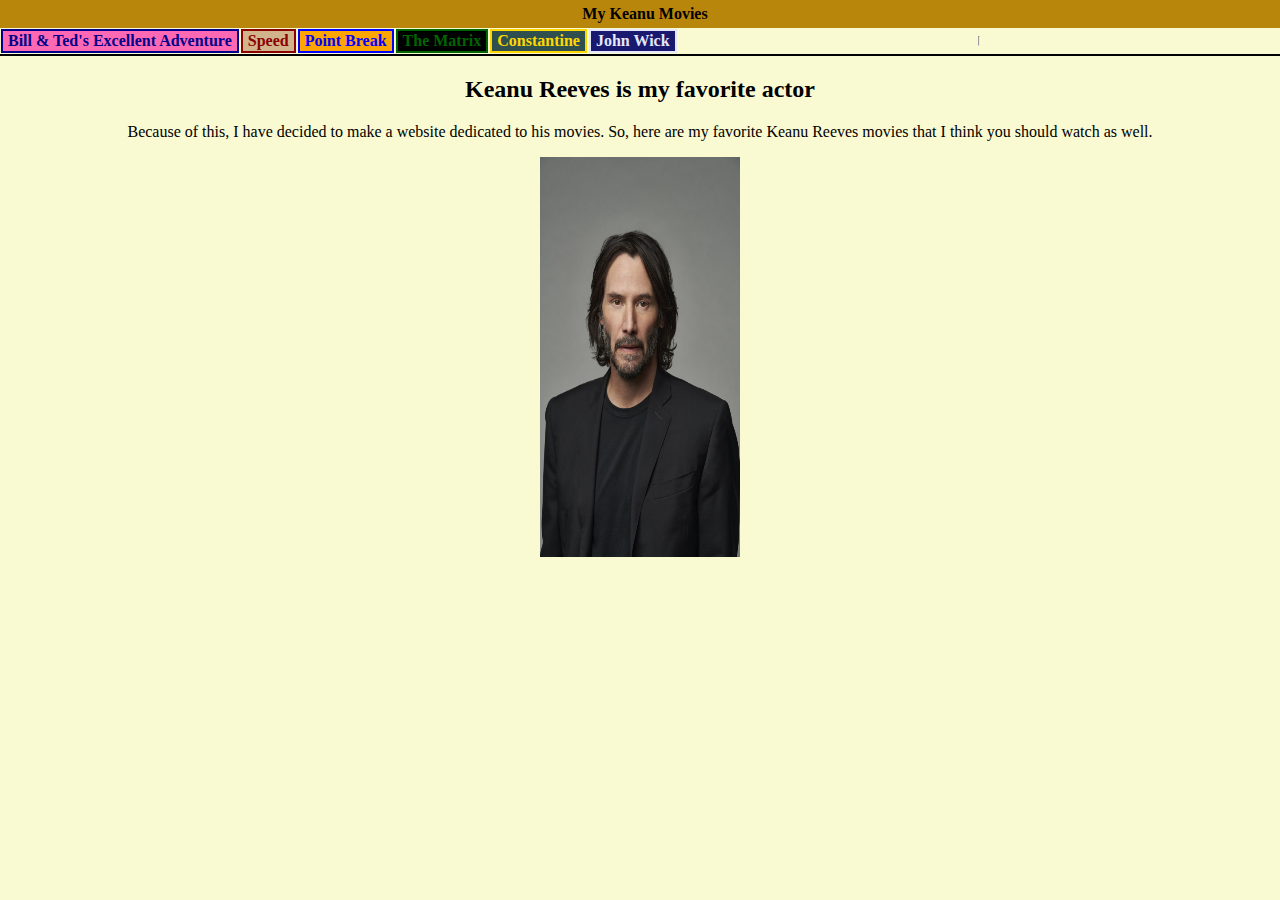
<file: index.html>
<!DOCTYPE html>
<html lang="en">

<head>
    <meta charset="UTF-8">
    <meta http-equiv="X-UA-Compatible" content="IE=edge">
    <meta name="viewport" content="width=device-width, initial-scale=1.0">
    <link rel="stylesheet" href="index.css">
    <title>My Keanu Movies - Main</title>
</head>
<header><b> My Keanu Movies</b></header>
<nav> 
    <a href="btea.html" id="btea"> Bill & Ted's Excellent Adventure</a>
    <a href="speed.html" id="speed">Speed</a>
    <a href="pointbreak.html" id="pb">Point Break</a>
    <a href="thematrix.html" id="matrix"> The Matrix</a>
    <a href="constantine.html" id="john">Constantine</a>
    <a href="johnwick.html" id="wick"> John Wick</a><hr>
</nav>
<main>
<section>
    <h2><b>Keanu Reeves is my favorite actor</b></h2>
    <p>
        Because of this, I have decided to make a website dedicated to his movies.
         So, here are my favorite Keanu Reeves movies that I think you should 
        watch as well. 
    </p>
    <img src="MV5BNGJmMWEzOGQtMWZkNS00MGNiLTk5NGEtYzg1YzAyZTgzZTZmXkEyXkFqcGdeQXVyMTE1MTYxNDAw._V1_.jpg" width="200px" height="400px">
</section>

</main>

</html>
</file>
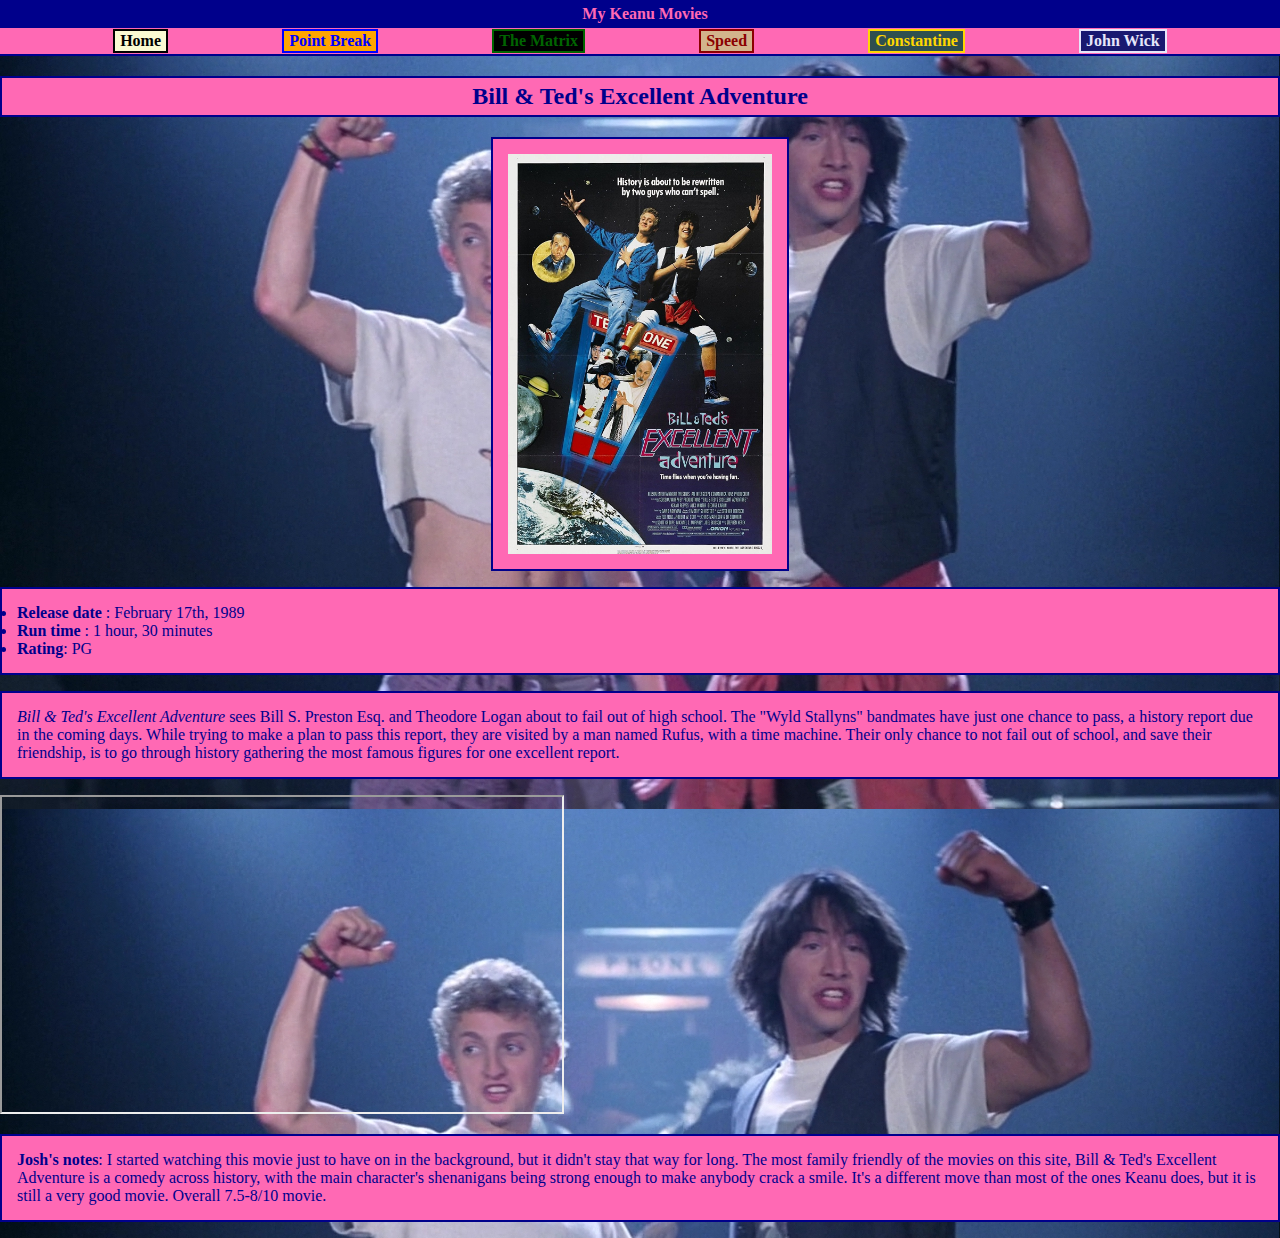
<file: btea.html>
<!DOCTYPE html>
<html lang="en">

<head>
    <meta charset="UTF-8">
    <meta http-equiv="X-UA-Compatible" content="IE=edge">
    <meta name="viewport" content="width=device-width, initial-scale=1.0">
    <link rel="stylesheet" href="btea.css">
    <title>My Keanu Movies - Bill & Ted's Excellent Adventure </title>
</head>

<body>
    <header><b> My Keanu Movies</b></header>
    <nav>
        <a href="index.html" id="index">Home</a>
        <a href="pointbreak.html" id="pb"> Point Break</a>
        <a href="thematrix.html" id="matrix">The Matrix</a>
        <a href="speed.html" id="speed"> Speed</a>
        <a href="constantine.html" id="john">Constantine</a>
        <a href="johnwick.html" id="wick"> John Wick</a>
    </nav>
    <main>
<section>
    <h2> Bill & Ted's Excellent Adventure </h2>
    <img src="btea.jpg" width="200px" height="400px">
<p>
<ul>
    <li> <b>Release date</b> : February 17th, 1989</li>
    <li> <b>Run time</b> : 1 hour, 30 minutes</li>
    <li> <b>Rating</b>: PG </li>
</ul>
</p>
<p id="sum">
<i>Bill & Ted's Excellent Adventure</i> sees Bill S. Preston Esq. and Theodore
Logan about to fail out of high school. The "Wyld Stallyns" bandmates have just
one chance to pass, a history report due in the coming days. While trying to 
make a plan to pass this report, they are visited by a man named Rufus, with a time
machine. Their only chance to not fail out of school, and save their friendship,
 is to go through history gathering the most famous figures for one excellent report.
</p>
</section>
<iframe width="560" height="315" src="https://www.youtube.com/embed/q3fx6TugN7g" title="Youtube video player" frameboarder="0" allow="accelerometer; autoplay; clipboard-write; encrypted-media; gyroscope; picture-in-picture; web-share" allowfullscreen></iframe>
<section>
<p id="sum">
<b>Josh's notes</b>: I started watching this movie just to have on in the
background, but it didn't stay that way for long. The most family friendly of the 
movies on this site, Bill & Ted's Excellent Adventure is a 
comedy across history, with the main character's shenanigans
being strong enough to make anybody crack a smile. It's a different
move than most of the ones Keanu does, but it is still a very
good movie. Overall 7.5-8/10 movie.

</p>
</section>
    </main>
</body>

</html>
</file>
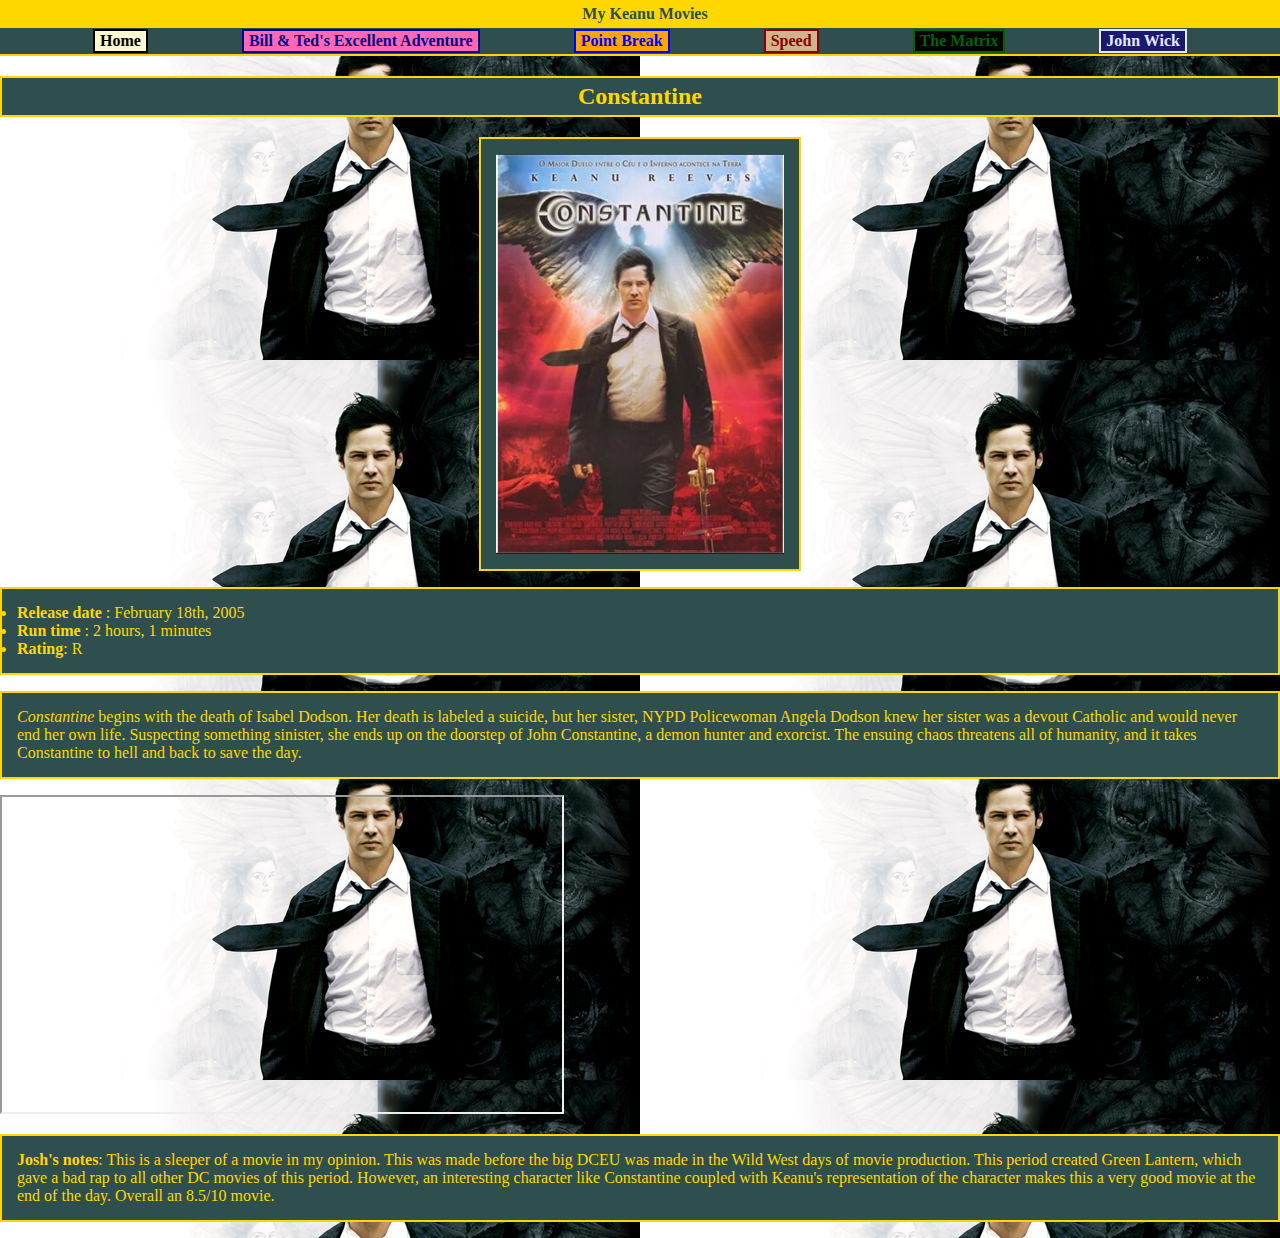
<file: constantine.html>
<!DOCTYPE html>
<html lang="en">

<head>
    <meta charset="UTF-8">
    <meta http-equiv="X-UA-Compatible" content="IE=edge">
    <meta name="viewport" content="width=device-width, initial-scale=1.0">
    <link rel="stylesheet" href="john.css">
    <title>My Keanu Movies - Constantine</title>
</head>

<body>
    <header><b> My Keanu Movies</b></header>
    <nav>
        <a href="index.html" id="index">Home</a>
        <a href="btea.html" id="btea"> Bill & Ted's Excellent Adventure</a>
        <a href="pointbreak.html" id="pb">Point Break</a>
        <a href="speed.html" id="speed"> Speed</a>
        <a href="thematrix.html" id="matrix"> The Matrix</a>
        <a href="johnwick.html" id="wick"> John Wick</a>
    </nav>
    <main>
<section>
    <h2> Constantine</h2>
    <img src="johnposter.JPG" width="200px" height="400px">
<p>
<ul>
    <li> <b>Release date</b> : February 18th, 2005</li>
    <li> <b>Run time</b> : 2 hours, 1 minutes</li>
    <li> <b>Rating</b>: R</li>
</ul>
</p>
<p id="sum">
<i>Constantine</i> begins with the death of Isabel Dodson. Her death is labeled
a suicide, but her sister, NYPD Policewoman Angela Dodson knew her sister was a
devout Catholic and would never end her own life. Suspecting something sinister,
she ends up on the doorstep of John Constantine, a demon hunter and exorcist.
The ensuing chaos threatens all of humanity, and it takes Constantine to hell
and back to save the day.
</p>
</section>
<iframe width="560" height="315" src="https://www.youtube.com/embed/DEa508Xmmio" title="Youtube video player" frameboarder="0" allow="accelerometer; autoplay; clipboard-write; encrypted-media; gyroscope; picture-in-picture; web-share" allowfullscreen></iframe>
<section>
<p id="sum">
<b>Josh's notes</b>: This is a sleeper of a movie in my opinion. This was made
before the big DCEU was made in the Wild West days of movie production. This 
period created Green Lantern, which gave a bad rap to all other DC movies of this
period. However, an interesting character like Constantine coupled with Keanu's 
representation of the character makes this a very good movie at the end of the day.
Overall an 8.5/10 movie. 
</p>
</section>
    </main>
</body>

</html>
</file>
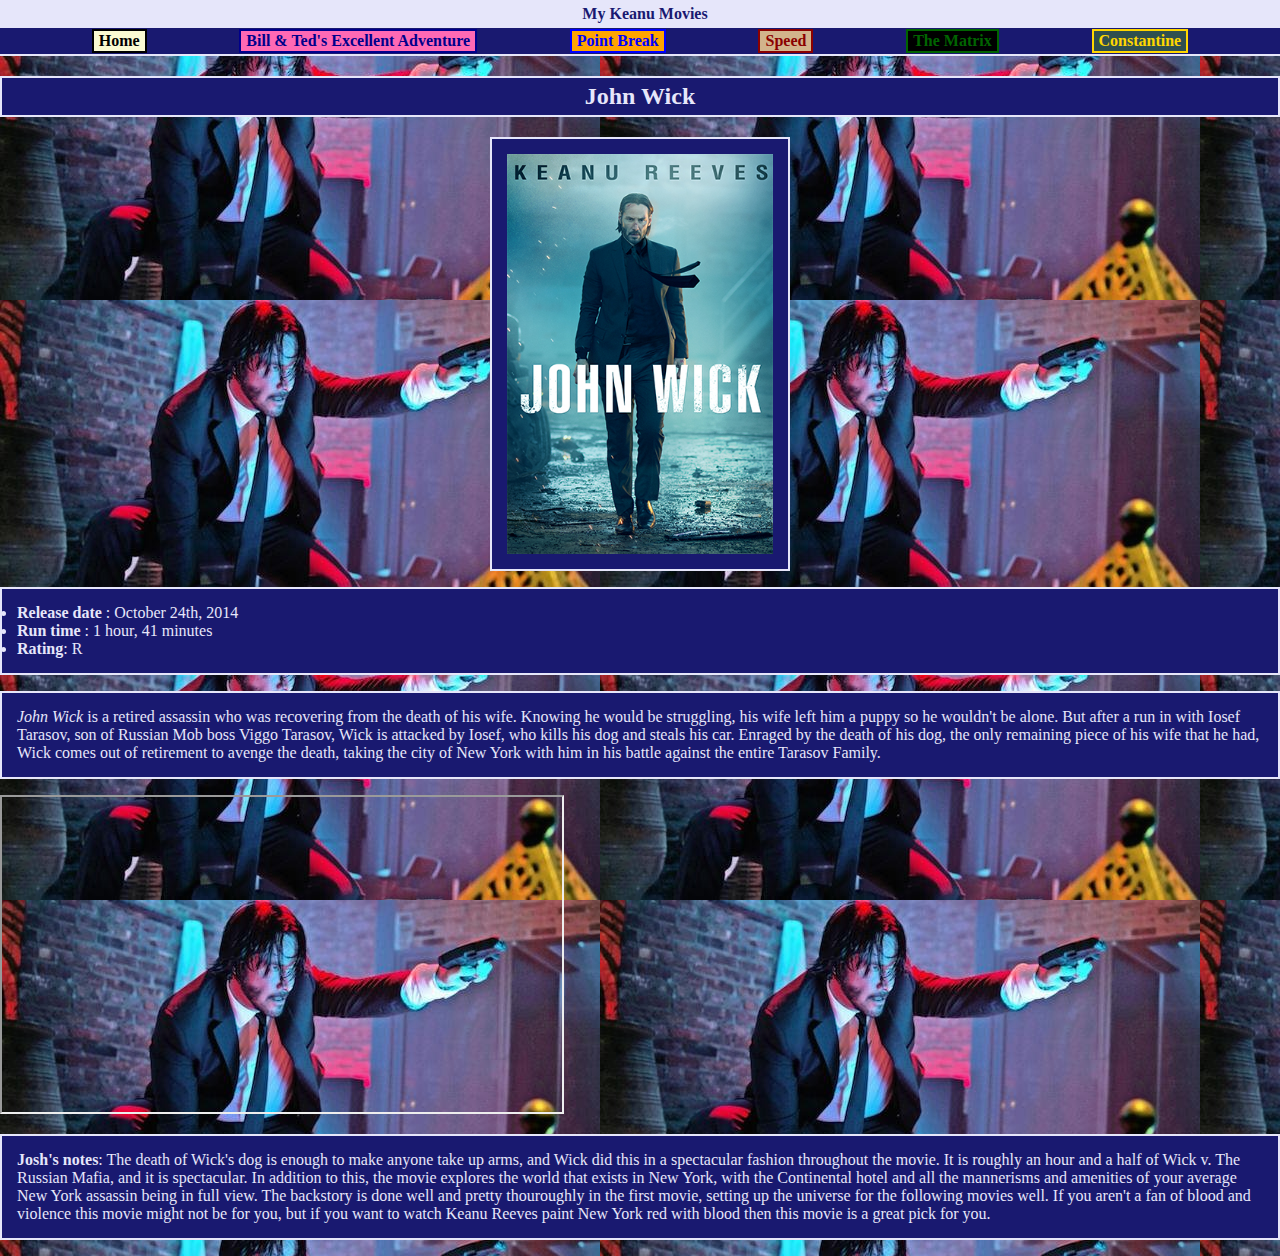
<file: johnwick.html>
<!DOCTYPE html>
<html lang="en">

<head>
    <meta charset="UTF-8">
    <meta http-equiv="X-UA-Compatible" content="IE=edge">
    <meta name="viewport" content="width=device-width, initial-scale=1.0">
    <link rel="stylesheet" href="wick.css">
    <title>My Keanu Movies - John Wick</title>
</head>

<body>
    <header><b> My Keanu Movies</b></header>
    <nav>
        <a href="index.html" id="index">Home</a>
        <a href="btea.html" id="btea"> Bill & Ted's Excellent Adventure</a>
        <a href="pointbreak.html" id="pb">Point Break</a>
        <a href="speed.html" id="speed"> Speed</a>
        <a href="thematrix.html" id="matrix"> The Matrix</a>
        <a href="constantine.html" id="john"> Constantine</a>
    </nav>
    <main>
<section>
    <h2> John Wick </h2>
    <img src="wick.jpg" width="200px" height="400px">
<p>
<ul>
    <li> <b>Release date</b> : October 24th, 2014</li>
    <li> <b>Run time</b> : 1 hour, 41 minutes</li>
    <li> <b>Rating</b>: R</li>
</ul>
</p>
<p id="sum">
<i>John Wick</i> is a retired assassin who was recovering from the death of his
wife. Knowing he would be struggling, his wife left him a puppy so he wouldn't be
alone. But after a run in with Iosef Tarasov, son of Russian Mob boss Viggo Tarasov,
Wick is attacked by Iosef, who kills his dog and steals his car. Enraged by the death
of his dog, the only remaining piece of his wife that he had, Wick comes out of 
retirement to avenge the death, taking the city of New York with him in his battle
against the entire Tarasov Family. 
</p>
</section>
<iframe width="560" height="315" src="https://www.youtube.com/embed/C0BMx-qxsP4" title="Youtube video player" frameboarder="0" allow="accelerometer; autoplay; clipboard-write; encrypted-media; gyroscope; picture-in-picture; web-share" allowfullscreen></iframe>
<section>
<p id="sum">
<b>Josh's notes</b>: The death of Wick's dog is enough to make anyone take up arms,
and Wick did this in a spectacular fashion throughout the movie. It is roughly an
hour and a half of Wick v. The Russian Mafia, and it is spectacular. In addition
to this, the movie explores the world that exists in New York, with the Continental
hotel and all the mannerisms and amenities of your average New York assassin being
in full view. The backstory is done well and pretty thouroughly in the first movie,
setting up the universe for the following movies well. If you aren't a fan of 
blood and violence this movie might not be for you, but if you want to watch Keanu
 Reeves paint New York red with blood then this movie is a great pick for you.
</p>
</section>
    </main>
</body>

</html>
</file>
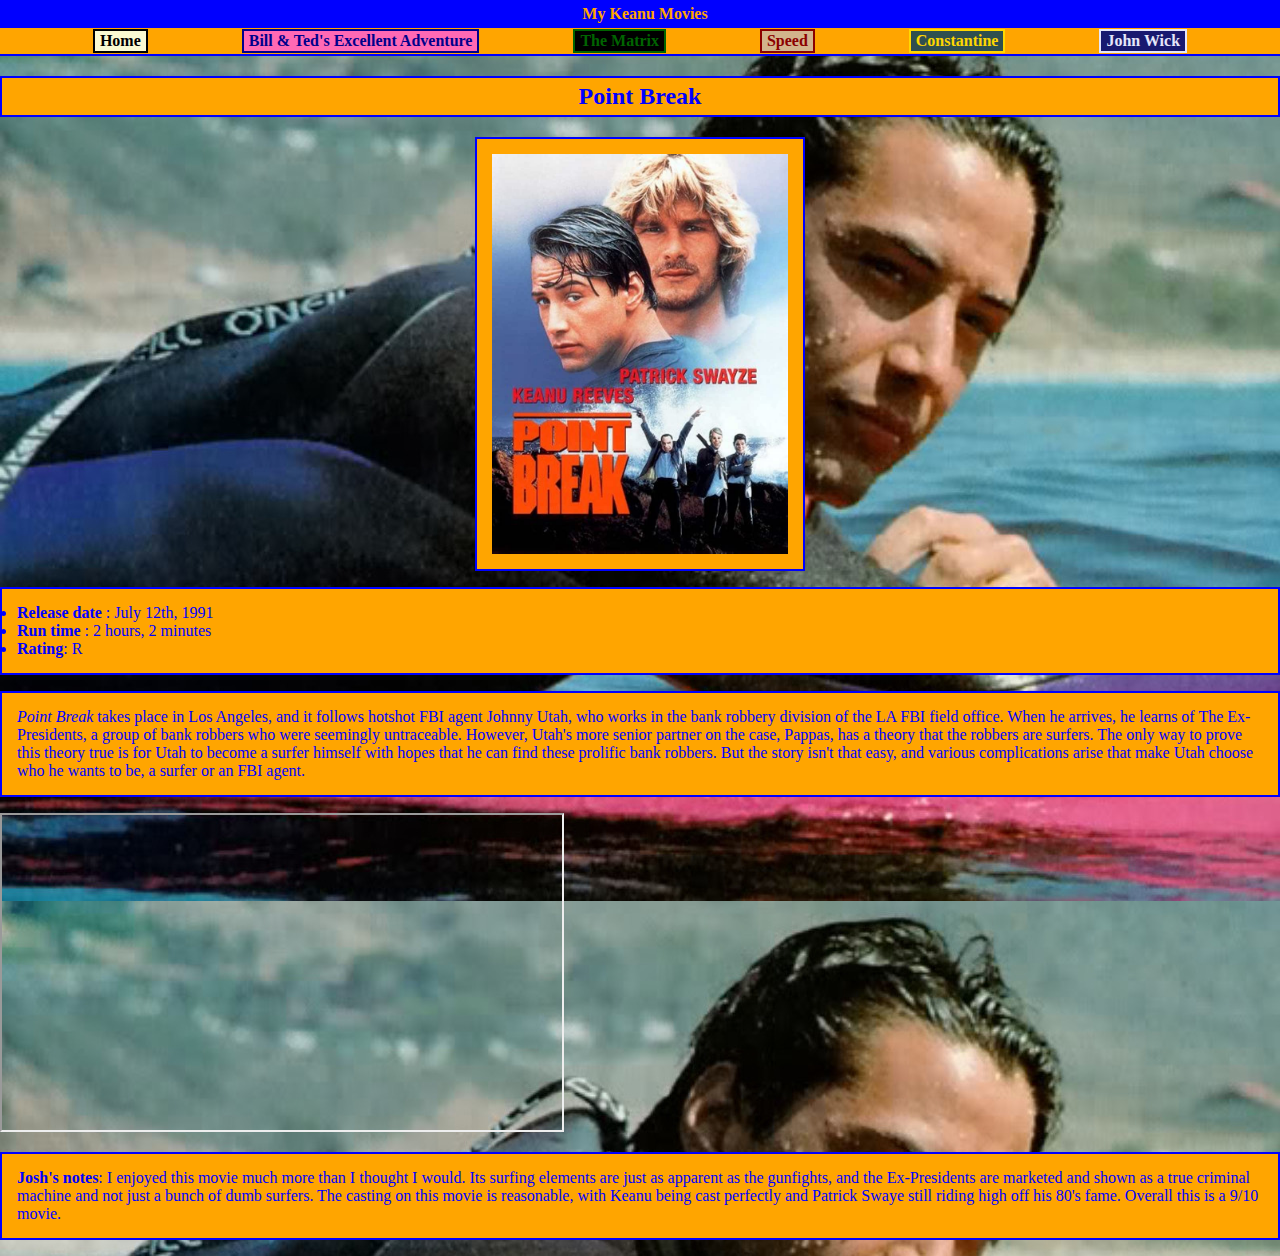
<file: pointbreak.html>
<!DOCTYPE html>
<html lang="en">

<head>
    <meta charset="UTF-8">
    <meta http-equiv="X-UA-Compatible" content="IE=edge">
    <meta name="viewport" content="width=device-width, initial-scale=1.0">
    <link rel="stylesheet" href="pointbreak.css">
    <title>My Keanu Movies - Point Break</title>
</head>

<body>
    <header><b> My Keanu Movies</b></header>
    <nav>
        <a href="index.html" id="index">Home</a>
        <a href="btea.html" id="btea"> Bill & Ted's Excellent Adventure</a>
        <a href="thematrix.html" id="matrix">The Matrix</a>
        <a href="speed.html" id="speed"> Speed</a>
        <a href="constantine.html" id="john">Constantine</a>
        <a href="johnwick.html" id="wick"> John Wick</a>
    </nav>
    <main>
<section>
    <h2> Point Break</h2>
    <img src="pointbreak.jpg" width="200px" height="400px">
<p>
<ul>
    <li> <b>Release date</b> : July 12th, 1991</li>
    <li> <b>Run time</b> : 2 hours, 2 minutes</li>
    <li> <b>Rating</b>: R</li>
</ul>
</p>
<p id="sum">
<i>Point Break</i> takes place in Los Angeles, and 
it follows hotshot FBI agent Johnny Utah, who works
in the bank robbery division of the LA FBI field 
office. When he arrives, he learns of The Ex-Presidents,
a group of bank robbers who were seemingly untraceable.
However, Utah's more senior partner on the case, Pappas,
has a theory that the robbers are surfers. The only
way to prove this theory true is for Utah to become a 
surfer himself with hopes that he can find these
prolific bank robbers. But the story isn't that easy, and 
various complications arise that make Utah choose who he wants 
to be, a surfer or an FBI agent.
</p>
</section>
<iframe width="560" height="315" src="https://www.youtube.com/embed/0hd49bnStgU" title="Youtube video player" frameboarder="0" allow="accelerometer; autoplay; clipboard-write; encrypted-media; gyroscope; picture-in-picture; web-share" allowfullscreen></iframe>
<p id="sum">
<b>Josh's notes</b>: I enjoyed this movie much more
than I thought I would. Its surfing elements are 
just as apparent as the gunfights, and the
Ex-Presidents are marketed and shown as a true
criminal machine and not just a bunch of dumb surfers. 
The casting on this movie is reasonable, with Keanu
being cast perfectly and Patrick Swaye still 
riding high off his 80's fame. Overall this is a 
9/10 movie. 
</p>
</section>
    </main>
</body>

</html>
</file>
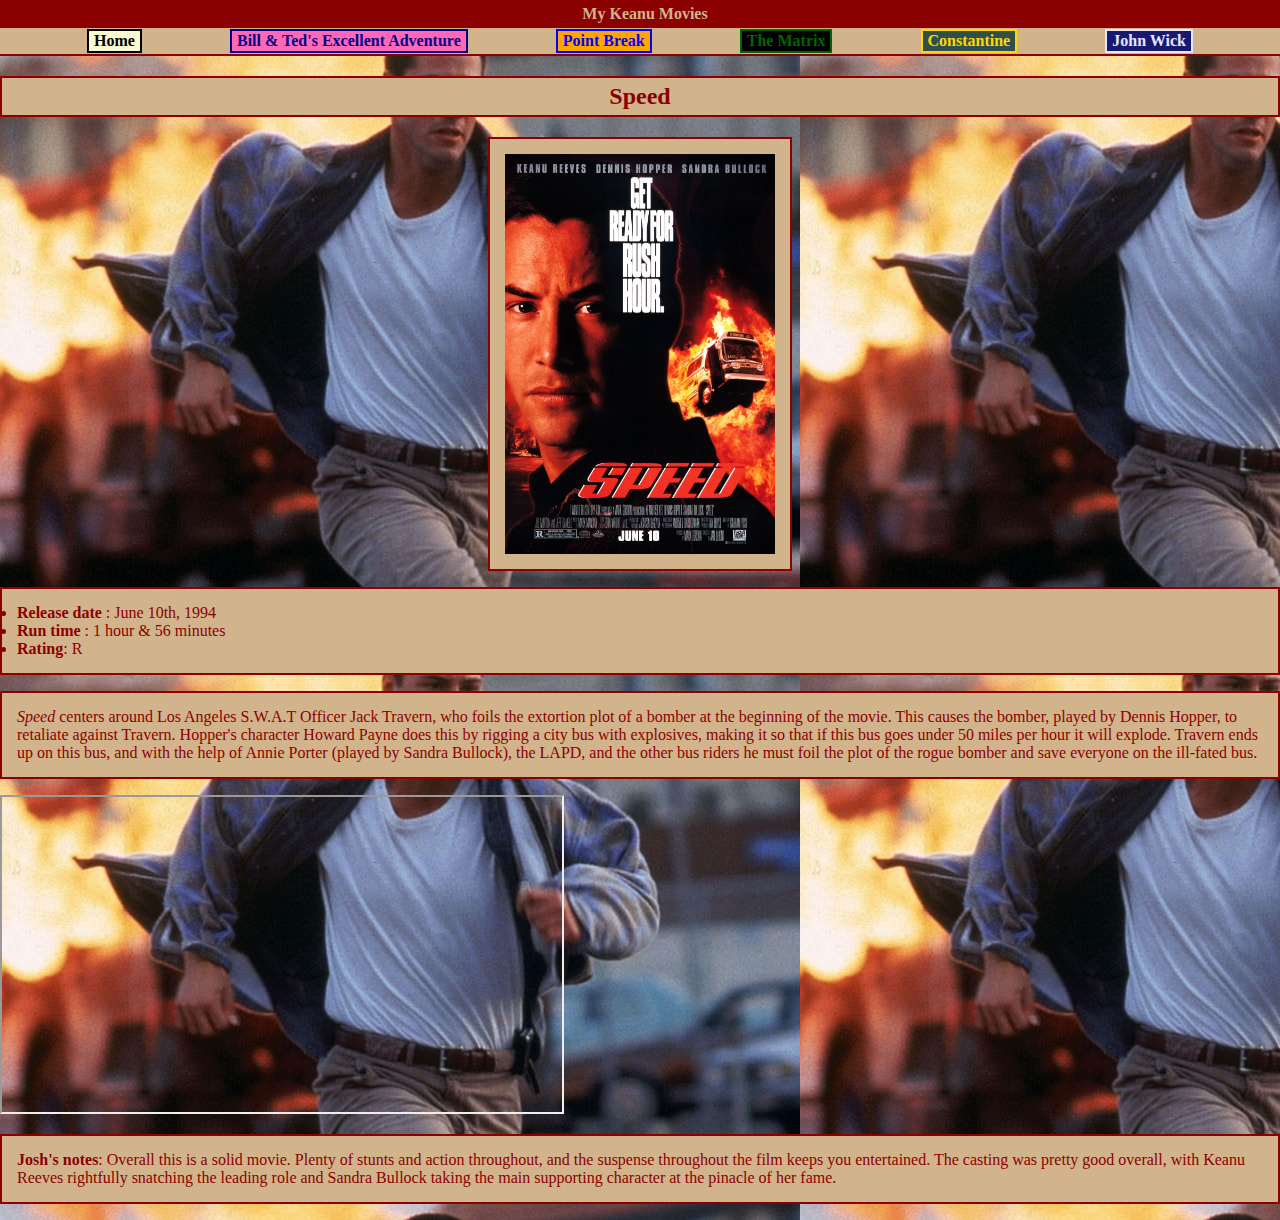
<file: speed.html>
<!DOCTYPE html>
<html lang="en">

<head>
    <meta charset="UTF-8">
    <meta http-equiv="X-UA-Compatible" content="IE=edge">
    <meta name="viewport" content="width=device-width, initial-scale=1.0">
    <link rel="stylesheet" href="speed.css">
    <title>My Keanu Movies - Speed</title>
</head>

<body>
    <header><b> My Keanu Movies</b></header>
    <nav>
        <a href="index.html" id="index">Home</a>
        <a href="btea.html" id="btea"> Bill & Ted's Excellent Adventure</a>
        <a href="pointbreak.html" id="pb">Point Break</a>
        <a href="thematrix.html" id="matrix"> The Matrix</a>
        <a href="constantine.html" id="john">Constantine</a>
        <a href="johnwick.html" id="wick"> John Wick</a>
    </nav>
    <main>
<section>
    <h2> Speed</h2>
    <img src="speed.jpg" width="200px" height="400px">
    <p>
<ul>
    <li> <b>Release date</b> : June 10th, 1994</li>
    <li> <b>Run time</b> : 1 hour & 56 minutes</li>
    <li> <b>Rating</b>: R</li>
</ul>
<p id="sum">
<i>Speed</i> centers around Los Angeles S.W.A.T 
Officer Jack Travern, who foils the extortion
plot of a bomber at the beginning of the movie. This causes the bomber, played by Dennis Hopper,
to retaliate against Travern. Hopper's character Howard Payne does this by rigging a city bus
with explosives, making it so that if this bus goes under 50 miles per hour it will explode. 
Travern ends up on this bus, and with the help of Annie Porter (played by Sandra Bullock), the 
LAPD, and the other bus riders he must foil the plot of the rogue bomber and save everyone on
the ill-fated bus.
</p>
</section>
<iframe width="560" height="315" src="https://www.youtube.com/embed/wCh_sxggMFo" title="Youtube video player" frameboarder="0" allow="accelerometer; autoplay; clipboard-write; encrypted-media; gyroscope; picture-in-picture; web-share" allowfullscreen></iframe>
<section>
<p id="sum">
<b>Josh's notes</b>: Overall this is a solid movie. Plenty of stunts and action throughout, and the
suspense throughout the film keeps you entertained. The casting was pretty good overall, with
Keanu Reeves rightfully snatching the leading role and Sandra Bullock taking the main 
supporting character at the pinacle of her fame. 
</p>
</section>
    </main>
</body>

</html>
</file>
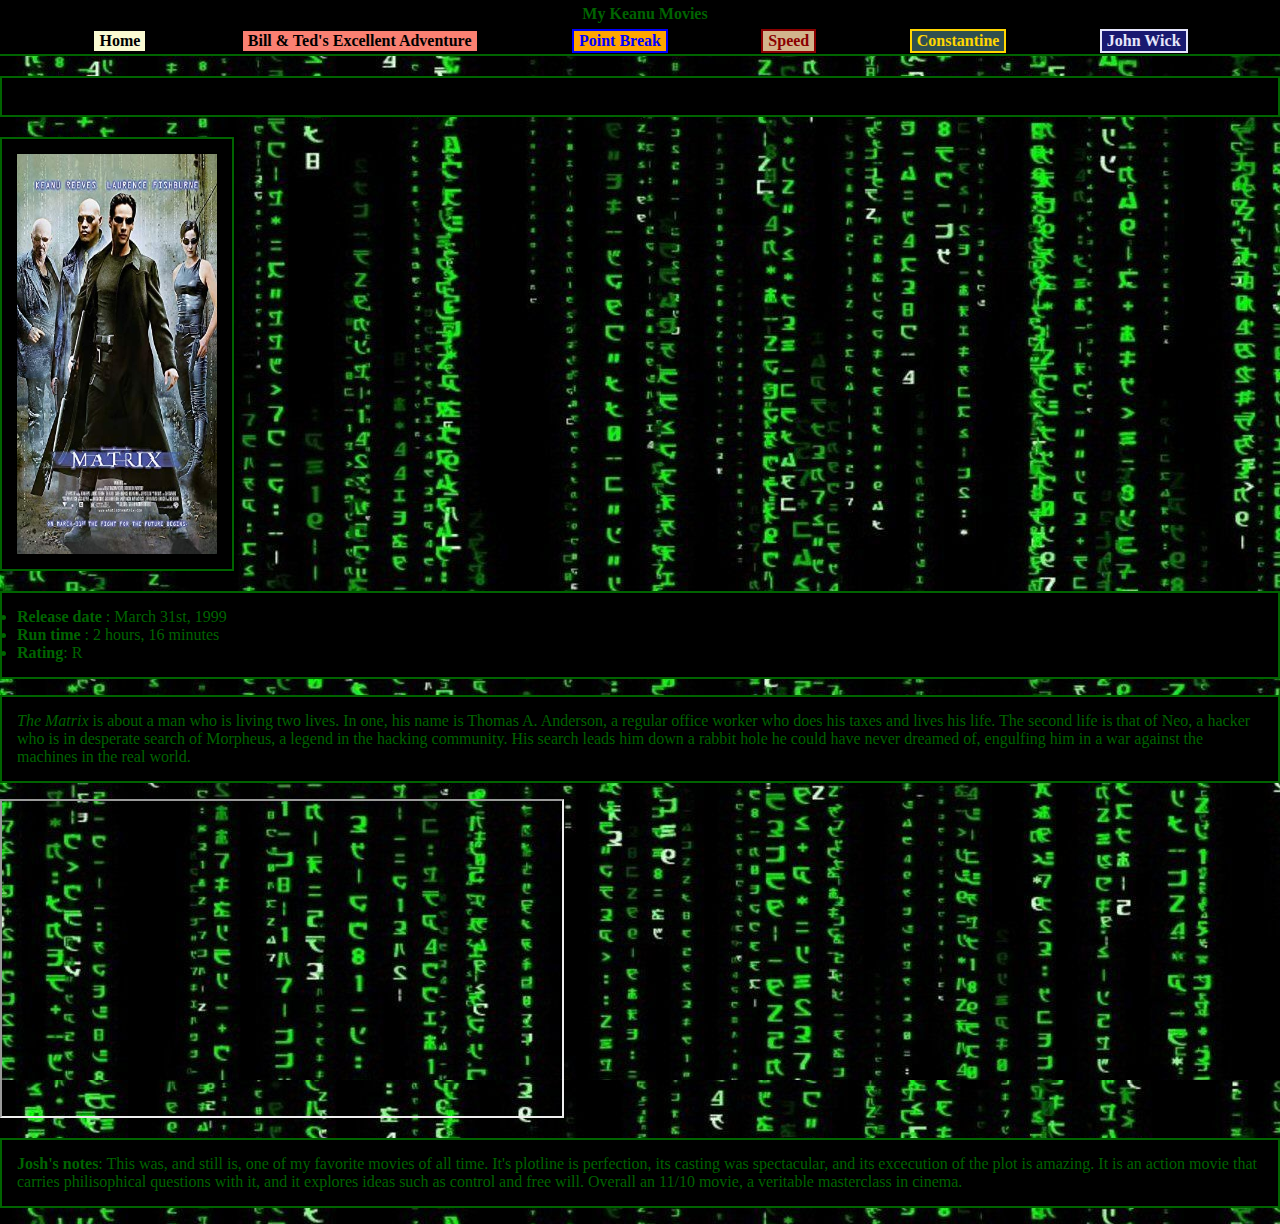
<file: thematrix.html>
<!DOCTYPE html>
<html lang="en">

<head>
    <meta charset="UTF-8">
    <meta http-equiv="X-UA-Compatible" content="IE=edge">
    <meta name="viewport" content="width=device-width, initial-scale=1.0">
    <link rel="stylesheet" href="matrix.css">
    <title>My Keanu Movies - The Matrix</title>
</head>

<body>
    <header><b> My Keanu Movies</b></header>
    <nav>
        <a href="index.html" id="index">Home</a>
        <a href="btea.html" id="btea"> Bill & Ted's Excellent Adventure</a>
        <a href="pointbreak.html" id="pb">Point Break</a>
        <a href="speed.html" id="speed"> Speed</a>
        <a href="constantine.html" id="john">Constantine</a>
        <a href="johnwick.html" id="wick"> John Wick</a>
    </nav>
    <main>
<section>
    <h2> The Matrix</h2>
    <img src="matrix.jpg" width="200px" height="400px">
<p>
<ul>
    <li> <b>Release date</b> : March 31st, 1999</li>
    <li> <b>Run time</b> : 2 hours, 16 minutes</li>
    <li> <b>Rating</b>: R</li>
</ul>
</p>
<p id="sum">
<i>The Matrix</i> is about a man who is living two
lives. In one, his name is Thomas A. Anderson, a 
regular office worker who does his taxes and lives
his life. The second life is that of Neo, a hacker
who is in desperate search of Morpheus, a legend
in the hacking community. His search leads him down
a rabbit hole he could have never dreamed of, 
engulfing him in a war against the machines in the 
real world. 
</p>
</section>
<iframe width="560" height="315" src="https://www.youtube.com/embed/m8e_FF8MsqU" title="Youtube video player" frameboarder="0" allow="accelerometer; autoplay; clipboard-write; encrypted-media; gyroscope; picture-in-picture; web-share" allowfullscreen></iframe>
<section>
<p id="sum">
<b>Josh's notes</b>: This was, and still is, one of
my favorite movies of all time. It's plotline is 
perfection, its casting was spectacular, and its 
excecution of the plot is amazing. It is an action
movie that carries philisophical questions with it,
and it explores ideas such as control and free will.
Overall an 11/10 movie, a veritable masterclass in 
cinema. 
</p>
</section>
    </main>
</body>

</html>
</file>
<file: index.css>
body {
    margin: 0%;
}

header {
    background-color:darkgoldenrod;
    color:black;
    text-align: center;
    size: 5px;
    width: 100%;
    margin-top: 0%;
    margin-left: 0px;
    margin-right: 0px;
    padding: 5px;
}

main {
   text-align: center;

}

html {
    background-color:lightgoldenrodyellow;
}

#btea {
    border: 2px solid;
    color:darkblue;
    background-color:hotpink;
    transition: 200ms linear;
}

#speed {
    border: 2px solid;
    color:darkred;
    background-color:tan;
    transition: 200ms linear;
}

#pb {
    border: 2px solid;
    color:blue;
    background-color:orange;
    transition: 200ms linear;
}

#matrix {
    border: 2px solid;
    color:darkgreen;
    background-color:black;
    transition: 200ms linear;
}

#john {
    border: 2px solid;
    color:gold;
    background-color:darkslategray;
    transition: 200ms linear;
}

#wick {
    border: 2px solid;
    color:lavender;
    background-color:midnightblue;
    transition: 200ms linear;
}

nav {
    background-color:lightgoldenrodyellow;
    display:flex;
    flex-direction:row;
    justify-content:space-evenly;
    flex-wrap:wrap;
    border-bottom: 2px solid black;
}

nav a {
    display: block;
    font-weight: bold;
    margin: 1px;
    padding: 1px 5px;
    text-decoration: none;
}
</file>
<file: btea.css>
header {
    background-color:darkblue;
    color:hotpink;
    text-align: center;
    size: 5px;
    width: 100%;
    margin-top: 0%;
    margin-left: 0px;
    margin-right: 0px;
    padding: 5px;
}

body {
    margin: 0%;
}

#pb {
    border: 2px solid;
    color:blue;
    background-color:orange;
    transition: 200ms linear;
}

#index {
    border: 2px solid;
    color:black;
    background-color:lightgoldenrodyellow;
    transition: 200ms linear;
}

#matrix {
    border: 2px solid;
    color:darkgreen;
    background-color:black;
    transition: 200ms linear;
}

#speed {
    border: 2px solid;
    color:darkred;
    background-color:tan;
    transition: 200ms linear;
}

#john {
    border: 2px solid;
    color:gold;
    background-color:darkslategray;
    transition: 200ms linear;
}

#wick {
    border: 2px solid;
    color:lavender;
    background-color:midnightblue;
    transition: 200ms linear;
}

nav {
    background-color:hotpink;
    display:flex;
    flex-direction:row;
    justify-content:space-evenly;
    flex-wrap:wrap;
    border-bottom: 2px solid darkblue;
}

nav a {
    display: block;
    font-weight: bold;
    margin: 1px;
    padding: 1px 5px;
    text-decoration: none;
}

body {
    background-image: url("bteaback.jpg");
}

h2 {
    text-align: center;
    padding-top: 5px;
    padding-bottom: 5px;
    padding-left: 10px;
    padding-right: 10px;
    background-color:hotpink;
    border: 2px solid darkblue;
    color:darkblue;
}

img {
    display: block;
    width: fit-content;
    margin-left: auto;
    margin-right: auto;
    padding: 15px;
    background-color:hotpink;
    border: 2px solid darkblue;
}

ul {
    padding: 15px;
    background-color:hotpink;
    border: 2px solid darkblue;
    color:darkblue;
}

#sum {
    padding: 15px;
    background-color:hotpink;
    border: 2px solid darkblue;
    color: darkblue;
}
</file>
<file: john.css>
header {
    background-color:gold;
    color:darkslategray;
    text-align: center;
    size: 5px;
    width: 100%;
    margin-top: 0%;
    margin-left: 0px;
    margin-right: 0px;
    padding: 5px;
}

body {
    margin: 0%;
}


#btea {
    border: 2px solid;
    color:darkblue;
    background-color:hotpink;
    transition: 200ms linear;
}

#index {
    border: 2px solid;
    color:black;
    background-color:lightgoldenrodyellow;
    transition: 200ms linear;
}

#matrix {
    border: 2px solid;
    color:darkgreen;
    background-color:black;
    transition: 200ms linear;
}

#speed {
    border: 2px solid;
    color:darkred;
    background-color:tan;
    transition: 200ms linear;
}

#pb {
    border: 2px solid;
    color:blue;
    background-color:orange;
    transition: 200ms linear;
}

#wick {
    border: 2px solid;
    color:lavender;
    background-color:midnightblue;
    transition: 200ms linear;
}

nav {
    background-color:darkslategray;
    display:flex;
    flex-direction:row;
    justify-content:space-evenly;
    flex-wrap:wrap;
    border-bottom: 2px solid gold;
}

nav a {
    display: block;
    font-weight: bold;
    margin: 1px;
    padding: 1px 5px;
    text-decoration: none;
}

body {
    background-image: url("john.jpg");
}

h2 {
    text-align: center;
    padding-top: 5px;
    padding-bottom: 5px;
    padding-left: 10px;
    padding-right: 10px;
    background-color: darkslategray;
    border: 2px solid gold;
    color: gold;
}

img {
    padding: 15px;
    background-color:darkslategray;
    border: 2px solid gold;
    display: block;
    width: fit-content;
    margin-left: auto;
    margin-right: auto
}

ul {
    padding: 15px;
    background-color:darkslategray;
    border: 2px solid gold;
    color:gold;
}

#sum {
    padding: 15px;
    background-color:darkslategray;
    border: 2px solid gold;
    color: gold;
}
</file>
<file: wick.css>
header {
    background-color:lavender;
    color:midnightblue;
    text-align: center;
    size: 5px;
    width: 100%;
    margin-top: 0%;
    margin-left: 0px;
    margin-right: 0px;
    padding: 5px;
}

body {
    margin: 0%;
}


#btea {
    border: 2px solid;
    color:darkblue;
    background-color:hotpink;
    transition: 200ms linear;
}

#index {
    border: 2px solid;
    color:black;
    background-color:lightgoldenrodyellow;
    transition: 200ms linear;
}

#matrix {
    border: 2px solid;
    color:darkgreen;
    background-color:black;
    transition: 200ms linear;
}

#speed {
    border: 2px solid;
    color:darkred;
    background-color:tan;
    transition: 200ms linear;
}

#pb {
    border: 2px solid;
    color:blue;
    background-color:orange;
    transition: 200ms linear;
}

#john {
    border: 2px solid;
    color:gold;
    background-color:darkslategray;
    transition: 200ms linear;
}

nav {
    background-color:midnightblue;
    display:flex;
    flex-direction:row;
    justify-content:space-evenly;
    flex-wrap:wrap;
    border-bottom: 2px solid lavender;
}

nav a {
    display: block;
    font-weight: bold;
    margin: 1px;
    padding: 1px 5px;
    text-decoration: none;
}

body {
    background-image: url("wickback.jpg");
}

h2 {
    text-align: center;
    padding-top: 5px;
    padding-bottom: 5px;
    padding-left: 10px;
    padding-right: 10px;
    background-color: midnightblue;
    border: 2px solid lavender;
    color: lavender;
}

img {
    padding: 15px;
    background-color:midnightblue;
    border: 2px solid lavender;
    display: block;
    width: fit-content;
    margin-left: auto;
    margin-right: auto;
}

ul {
    padding: 15px;
    background-color:midnightblue;
    border: 2px solid lavender;
    color:lavender;
}

#sum {
    padding: 15px;
    background-color:midnightblue;
    border: 2px solid lavender;
    color: lavender;
}
</file>
<file: pointbreak.css>
header {
    background-color:blue;
    color:orange;
    text-align: center;
    size: 5px;
    width: 100%;
    margin-top: 0%;
    margin-left: 0px;
    margin-right: 0px;
    padding: 5px;
}

body {
    margin: 0%;
}


#btea {
    border: 2px solid;
    color:darkblue;
    background-color:hotpink;
    transition: 200ms linear;
}

#index {
    border: 2px solid;
    color:black;
    background-color:lightgoldenrodyellow;
    transition: 200ms linear;
}

#matrix {
    border: 2px solid;
    color:darkgreen;
    background-color:black;
    transition: 200ms linear;
}

#speed {
    border: 2px solid;
    color:darkred;
    background-color:tan;
    transition: 200ms linear;
}

#john {
    border: 2px solid;
    color:gold;
    background-color:darkslategray;
    transition: 200ms linear;
}

#wick {
    border: 2px solid;
    color:lavender;
    background-color:midnightblue;
    transition: 200ms linear;
}

nav {
    background-color:orange;
    display:flex;
    flex-direction:row;
    justify-content:space-evenly;
    flex-wrap:wrap;
    border-bottom: 2px solid blue;
}

nav a {
    display: block;
    font-weight: bold;
    margin: 1px;
    padding: 1px 5px;
    text-decoration: none;
}

body {
    background-image: url("pbbackground.jpg");
}

h2 {
    text-align: center;
    padding-top: 5px;
    padding-bottom: 5px;
    padding-left: 10px;
    padding-right: 10px;
    background-color: orange;
    border: 2px solid blue;
    color: blue;
}

img {
    display: block;
    width: fit-content;
    margin-left: auto;
    margin-right: auto;
    padding: 15px;
    background-color:orange;
    border: 2px solid blue;
}

ul {
    padding: 15px;
    background-color:orange;
    border: 2px solid blue;
    color:blue;
}

#sum {
    padding: 15px;
    background-color:orange;
    border: 2px solid blue;
    color: blue;
}
</file>
<file: speed.css>
header {
    background-color:darkred;
    color:tan;
    text-align: center;
    size: 5px;
    width: 100%;
    margin-top: 0%;
    margin-left: 0px;
    margin-right: 0px;
    padding: 5px;
}

body {
    margin: 0%;
}


#btea {
    border: 2px solid;
    color:darkblue;
    background-color:hotpink;
    transition: 200ms linear;
}

#index {
    border: 2px solid;
    color:black;
    background-color:lightgoldenrodyellow;
    transition: 200ms linear;
}

#pb {
    border: 2px solid;
    color:blue;
    background-color:orange;
    transition: 200ms linear;
}

#matrix {
    border: 2px solid;
    color:darkgreen;
    background-color:black;
    transition: 200ms linear;
}

#john {
    border: 2px solid;
    color:gold;
    background-color:darkslategray;
    transition: 200ms linear;
}

#wick {
    border: 2px solid;
    color:lavender;
    background-color:midnightblue;
    transition: 200ms linear;
}

nav {
    background-color:tan;
    display:flex;
    flex-direction:row;
    justify-content:space-evenly;
    flex-wrap:wrap;
    border-bottom: 2px solid darkred;
}

nav a {
    display: block;
    font-weight: bold;
    margin: 1px;
    padding: 1px 5px;
    text-decoration: none;
}

body {
    background-image: url("speedbackground.jpg");
}

h2 {
    text-align: center;
    padding-top: 5px;
    padding-bottom: 5px;
    padding-left: 10px;
    padding-right: 10px;
    background-color: tan;
    border: 2px solid darkred;
    color: darkred;
}

img {
    display: block;
    width: fit-content;
    margin-left: auto;
    margin-right: auto;
    padding: 15px;
    background-color: tan;
    border: 2px solid darkred;
}

ul {
    padding: 15px;
    background-color: tan;
    border: 2px solid darkred;
    color:darkred;
}

#sum {
    padding: 15px;
    background-color: tan;
    border: 2px solid darkred;
    color: darkred;
}
</file>
<file: matrix.css>
header {
    background-color:black;
    color:darkgreen;
    text-align: center;
    size: 5px;
    width: 100%;
    margin-top: 0%;
    margin-left: 0px;
    margin-right: 0px;
    padding: 5px;
}

body {
    margin: 0%;
}


#btea {
    border: 2px solid;
    color:black;
    background-color:salmon;
    transition: 200ms linear;
}

#index {
    border: 2px solid;
    color:black;
    background-color:lightgoldenrodyellow;
    transition: 200ms linear;
}

#pb {
    border: 2px solid;
    color:blue;
    background-color:orange;
    transition: 200ms linear;
}

#speed {
    border: 2px solid;
    color:darkred;
    background-color:tan;
    transition: 200ms linear;
}

#john {
    border: 2px solid;
    color:gold;
    background-color:darkslategray;
    transition: 200ms linear;
}

#wick {
    border: 2px solid;
    color:lavender;
    background-color:midnightblue;
    transition: 200ms linear;
}

nav {
    background-color:black;
    display:flex;
    flex-direction:row;
    justify-content:space-evenly;
    flex-wrap:wrap;
    border-bottom: 2px solid darkgreen;
}

nav a {
    display: block;
    font-weight: bold;
    margin: 1px;
    padding: 1px 5px;
    text-decoration: none;
}

body {
    background-image: url("matrixbackground.jpg");
}

h2 {
    text-align: center;
    padding-top: 5px;
    padding-bottom: 5px;
    padding-left: 10px;
    padding-right: 10px;
    background-color: black;
    border: 2px solid darkgreen;
}

img {
    text-align: center;
    padding: 15px;
    background-color:black;
    border: 2px solid darkgreen;
}

ul {
    padding: 15px;
    background-color:black;
    border: 2px solid darkgreen;
    color:darkgreen;
}

#sum {
    padding: 15px;
    background-color:black;
    border: 2px solid darkgreen;
    color: darkgreen;
}
</file>
